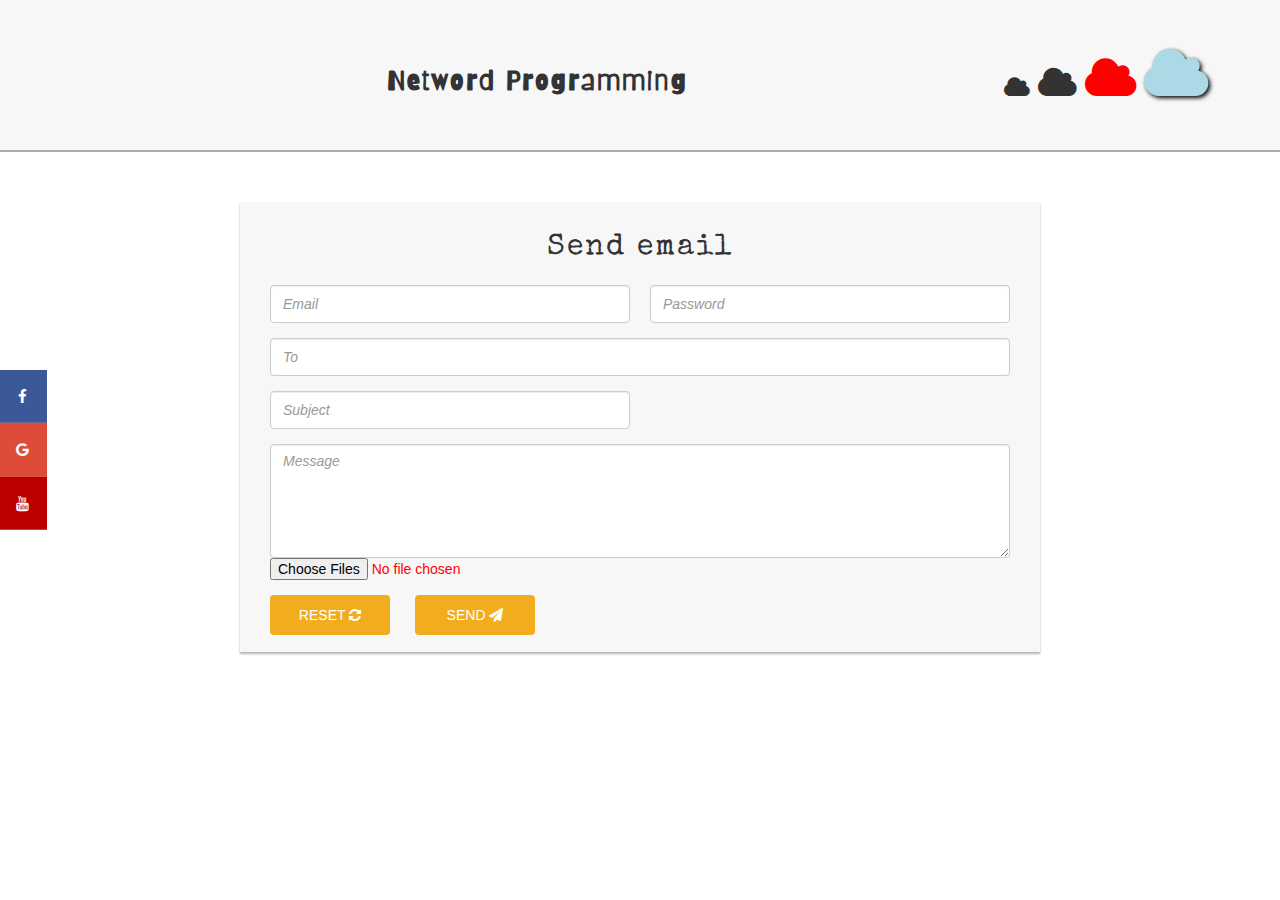
<file: index.html>
<!DOCTYPE html>
<html lang="en">
<head>
<meta charset="utf-8">
<meta http-equiv="X-UA-Compatible" content="IE=edge">
<title>Assignment</title>
<!-- <link rel="shortcut icon" href="https://cdn.sstatic.net/Sites/stackoverflow/img/favicon.ico?v=4f32ecc8f43d">
 -->
<link rel="stylesheet" type="text/css" href="css/style.css"> 
<link rel="stylesheet" href="https://maxcdn.bootstrapcdn.com/bootstrap/3.3.7/css/bootstrap.min.css">
<script src="https://ajax.googleapis.com/ajax/libs/jquery/1.12.4/jquery.min.js"></script>
<script src="https://maxcdn.bootstrapcdn.com/bootstrap/3.3.7/js/bootstrap.min.js"></script>
<link rel="stylesheet" href="https://cdnjs.cloudflare.com/ajax/libs/font-awesome/4.7.0/css/font-awesome.min.css">
<link rel="stylesheet" href="https://use.fontawesome.com/releases/v5.7.0/css/all.css" integrity="sha384-lZN37f5QGtY3VHgisS14W3ExzMWZxybE1SJSEsQp9S+oqd12jhcu+A56Ebc1zFSJ" crossorigin="anonymous">
<link rel="stylesheet" href="https://cdnjs.cloudflare.com/ajax/libs/font-awesome/4.7.0/css/font-awesome.min.css">
<link href="https://fonts.googleapis.com/css?family=Barriecito|Special+Elite&display=swap&subset=latin-ext" rel="stylesheet">
</head>
<body>
	<div class="icon-bar">
	  <a href="https://facebook.com" class="facebook" target="_blank"><i class="fa fa-facebook"></i></a>
	  <a href="https://google.com" class="google" target="_blank"><i class="fa fa-google"></i></a>
	  <a href="https://youtube.com" class="youtube" target="_blank"><i class="fa fa-youtube"></i></a>
	</div>
	<header class="bg-white">
		<div class="container">
			<div class="flex">
				<div>
					<i class="fas fa-clock" style="font-size:24px;"></i>
					<i class="fas fa-clock" style="font-size:36px;"></i>
					<i class="fas fa-clock" style="font-size:48px;color:red;"></i>
					<i class="fas fa-clock" style="font-size:60px;color:lightblue;text-shadow:2px 2px 4px #000000;"></i>
				</div>
	        	<div class="logo"><a href="index.html"><p><i class="fab fa-critical-role fa-spin" style=" font-size: 50px;"></i></p><strong  style="font-family: 'Barriecito', cursive;font-size: 27px;">Netword Programming</strong></a>
	        	</div>
	        	<div>
					<i class="fa fa-cloud" style="font-size:24px;"></i>
					<i class="fa fa-cloud" style="font-size:36px;"></i>
					<i class="fa fa-cloud" style="font-size:48px;color:red;"></i>
					<i class="fa fa-cloud" style="font-size:60px;color:lightblue;text-shadow:2px 2px 4px #000000;"></i>
	        	</div>
	        </div>	
    	</div>
  	</header>
	<div class="login-form">
	    <form action="/index.html" method="post" enctype="multipart/form-data">
	    	<h2 class="text-center" style="font-family: 'Special Elite', cursive;">Send email</h2>
	        <div class="form-group two-input">
	            <input type="email" class="form-control" name="Email" placeholder="Email" required/>
	            <input type="password" class="form-control" name="Password" placeholder="Password" required/>
	        </div>
	        <div class="form-group one-input">
				<input  name="sendto" class="form-control message" placeholder="To" required/>
	        </div>
	        <div class="form-group two-input">
	            <input type="text" class="form-control" name="Subject" placeholder="Subject" />
	        </div>
	        <div class="form-group one-input">
	            <textarea name="message" class="form-control message" placeholder="Message" rows="5"></textarea>
	            <input type="file" name="filename" style="color: red;" multiple>
	        </div>
	        <div class="button-sets">
	            <button class="btn" type="reset" ><span>Reset <i class="fa fa-refresh"></i></span></button>
	            <button class="btn" type="submit" value="Upload"><span>Send <i class="fa fa-paper-plane"></i></span></button>
	        </div>
	    </form>
	</div>
</body>
</html>
</file>
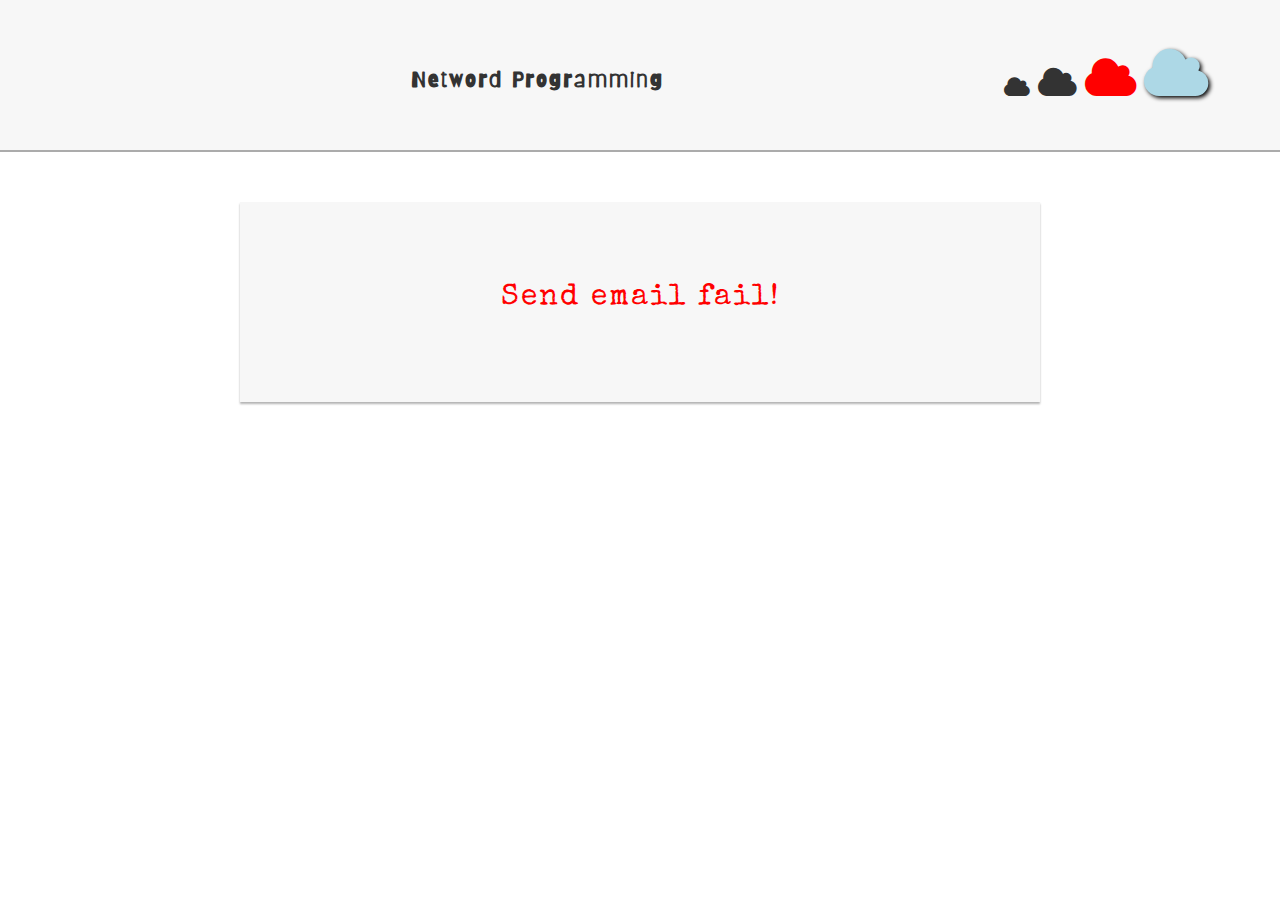
<file: sendfs.html>
<!DOCTYPE html>
<html lang="en">
<head>
<meta charset="utf-8">
<meta http-equiv="X-UA-Compatible" content="IE=edge">
<title>Assignment</title>
<link rel="stylesheet" type="text/css" href="css/styles.css"> 
<link rel="stylesheet" href="https://maxcdn.bootstrapcdn.com/bootstrap/3.3.7/css/bootstrap.min.css">
<script src="https://ajax.googleapis.com/ajax/libs/jquery/1.12.4/jquery.min.js"></script>
<script src="https://maxcdn.bootstrapcdn.com/bootstrap/3.3.7/js/bootstrap.min.js"></script>
<link rel="stylesheet" href="https://cdnjs.cloudflare.com/ajax/libs/font-awesome/4.7.0/css/font-awesome.min.css">
<link rel="stylesheet" href="https://use.fontawesome.com/releases/v5.7.0/css/all.css" integrity="sha384-lZN37f5QGtY3VHgisS14W3ExzMWZxybE1SJSEsQp9S+oqd12jhcu+A56Ebc1zFSJ" crossorigin="anonymous">
<link href="https://fonts.googleapis.com/css?family=Barriecito|Special+Elite&display=swap&subset=latin-ext" rel="stylesheet">

</head>
<body>
	<header class="bg-white">
		<div class="container">
			<div class="flex">
				<div>
					<i class="fas fa-clock" style="font-size:24px;"></i>
					<i class="fas fa-clock" style="font-size:36px;"></i>
					<i class="fas fa-clock" style="font-size:48px;color:red;"></i>
					<i class="fas fa-clock" style="font-size:60px;color:lightblue;text-shadow:2px 2px 4px #000000;"></i>
				</div>
	        	<div class="logo"><a href="index.html"><p><i class="fab fa-critical-role fa-spin" style=" font-size: 50px;"></i></p><strong style="font-family: 'Barriecito', cursive;font-size: 22px;">Netword Programming</strong></a>
	        	</div>
	        	<div>
					<i class="fa fa-cloud" style="font-size:24px;"></i>
					<i class="fa fa-cloud" style="font-size:36px;"></i>
					<i class="fa fa-cloud" style="font-size:48px;color:red;"></i>
					<i class="fa fa-cloud" style="font-size:60px;color:lightblue;text-shadow:2px 2px 4px #000000;"></i>
	        	</div>
	        </div>	
    	</div>
  	</header>
	<div class="login-form">
	    <form action="/index.html" method="post">
	    	<h2 class="text-center" style="color: red;font-family: 'Special Elite', cursive;">Send email fail!</h2>
	    </form>
	</div>
</body>
</html>
</file>
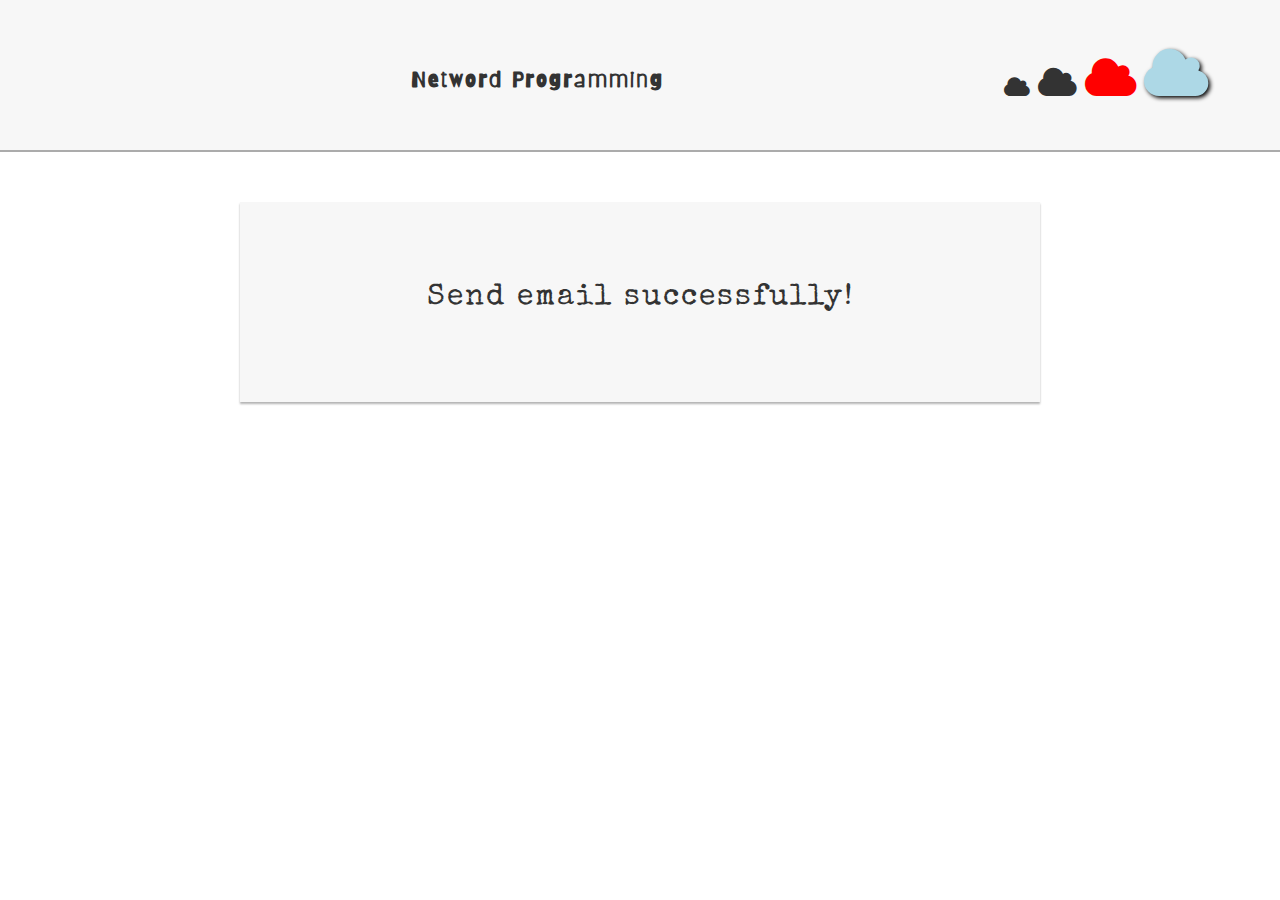
<file: sendss.html>
<!DOCTYPE html>
<html lang="en">
<head>
<meta charset="utf-8">
<meta http-equiv="X-UA-Compatible" content="IE=edge">
<title>Assignment</title>
<link rel="stylesheet" type="text/css" href="css/styles.css"> 
<link rel="stylesheet" href="https://maxcdn.bootstrapcdn.com/bootstrap/3.3.7/css/bootstrap.min.css">
<script src="https://ajax.googleapis.com/ajax/libs/jquery/1.12.4/jquery.min.js"></script>
<script src="https://maxcdn.bootstrapcdn.com/bootstrap/3.3.7/js/bootstrap.min.js"></script>
<link rel="stylesheet" href="https://cdnjs.cloudflare.com/ajax/libs/font-awesome/4.7.0/css/font-awesome.min.css">
<link rel="stylesheet" href="https://use.fontawesome.com/releases/v5.7.0/css/all.css" integrity="sha384-lZN37f5QGtY3VHgisS14W3ExzMWZxybE1SJSEsQp9S+oqd12jhcu+A56Ebc1zFSJ" crossorigin="anonymous">
<link href="https://fonts.googleapis.com/css?family=Barriecito|Special+Elite&display=swap&subset=latin-ext" rel="stylesheet">

</head>
<body>
	<header class="bg-white">
		<div class="container">
			<div class="flex">
				<div>
					<i class="fas fa-clock" style="font-size:24px;"></i>
					<i class="fas fa-clock" style="font-size:36px;"></i>
					<i class="fas fa-clock" style="font-size:48px;color:red;"></i>
					<i class="fas fa-clock" style="font-size:60px;color:lightblue;text-shadow:2px 2px 4px #000000;"></i>
				</div>
	        	<div class="logo"><a href="index.html"><p><i class="fab fa-critical-role fa-spin" style=" font-size: 50px;"></i></p><strong style="font-family: 'Barriecito', cursive;font-size: 22px;">Netword Programming</strong></a>
	        	</div>
	        	<div>
					<i class="fa fa-cloud" style="font-size:24px;"></i>
					<i class="fa fa-cloud" style="font-size:36px;"></i>
					<i class="fa fa-cloud" style="font-size:48px;color:red;"></i>
					<i class="fa fa-cloud" style="font-size:60px;color:lightblue;text-shadow:2px 2px 4px #000000;"></i>
	        	</div>
	        </div>	
    	</div>
  	</header>
	<div class="login-form">
	    <form action="/index.html" method="post">
	    	<h2 class="text-center" style="font-family: 'Special Elite', cursive;">Send email successfully!</h2>
	    </form>
	</div>
</body>
</html>
</file>
<file: css/style.css>
body {letter-spacing: 2px;}
header a span {
  text-decoration: none;
}
header a{
  color: #333;
}
header  .logo >a:hover {
  text-decoration: none;
  color: red;
}
header  .logo {
    margin: 20px auto;
    text-align: center;
    width: 50%;
}
.bg-white{
  background-color: #f7f7f7;
   border-bottom: 2px solid #ababab;
}
.form-group {
    float: left;
    width: 100%;
    margin-bottom: 20px;
}
.two-input input:first-child {
    margin-left: 0;
    margin-right: 10px;
}
.two-input .form-control {
    width: calc(50% - 10px);
    margin-left: 10px;
}
::-webkit-input-placeholder {
    font-style: italic;
    font-family: 'Lato LightItalic', sans-serif;
    font-size: 14px;
}

.form-control {
    color: #787878;
    font-size: 15px;
    line-height: 15px;
    padding: 17.5px 15px;
    float: left;
    width: 100%;
}
.btn {
    margin-right: 25px;
    width: 120px;
    height: 40px;
    text-transform: uppercase;
    color: #fff;
    background: #f1ad1d;
    float: left;
}

.login-form {
	width: 800px;
	margin: 50px auto;
}
.login-form form {
	margin-bottom: 15px;
    background: #f7f7f7;
    box-shadow: 0px 2px 2px rgba(0, 0, 0, 0.3);
    height: 450px;
    padding: 30px;
}
.login-form h2 {
    margin: 0 0 20px;
}
.form-control, .btn {
    min-height: 38px;
    border-radius: 2px;
}

header .flex {
  display: flex;
  flex-flow: row wrap;
  justify-content: space-between;
  align-items: center;
  height: 150px;
  position: relative;
}
.icon-bar a:hover {
  background-color: #000;
}

.facebook {
  background: #3B5998;
  color: white;
}

.twitter {
  background: #55ACEE;
  color: white;
}

.google {
  background: #dd4b39;
  color: white;
}

.linkedin {
  background: #007bb5;
  color: white;
}

.youtube {
  background: #bb0000;
  color: white;
}
.icon-bar {
  position: fixed;
  top: 50%;
  -webkit-transform: translateY(-50%);
  -ms-transform: translateY(-50%);
  transform: translateY(-50%);
  z-index: 999;
}
.icon-bar a {
  display: block;
  text-align: center;
  padding: 16px;
  transition: all 0.3s ease;
  color: white;
  font-size: 15px;
}
</file>
<file: css/styles.css>
body {letter-spacing: 2px;}
header a span {
  text-decoration: none;
}
header a{
  color: #333;
}
header  .logo img {
  width: 20%;
  height: auto;
  margin-left: -15%;
}
header  .logo >a:hover {
  text-decoration: none;
  color: red;
}
header  .logo {
    margin: 20px auto;
    text-align: center;
    width: 50%;
}
.bg-white{
  background-color: #f7f7f7;
   border-bottom: 2px solid #ababab;
}
::-webkit-input-placeholder {
    font-style: italic;
    font-family: 'Lato LightItalic', sans-serif;
    font-size: 14px;
}
.login-form {
	width: 800px;
	margin: 50px auto;
}
.login-form form {
	margin-bottom: 15px;
    background: #f7f7f7;
    box-shadow: 0px 2px 2px rgba(0, 0, 0, 0.3);
    height: 200px;
    padding: 80px;
}
.login-form h2 {
    margin: 0 0 20px;
}
header .flex {
  display: flex;
  flex-flow: row wrap;
  justify-content: space-between;
  align-items: center;
  height: 150px;
  position: relative;
}
</file>
